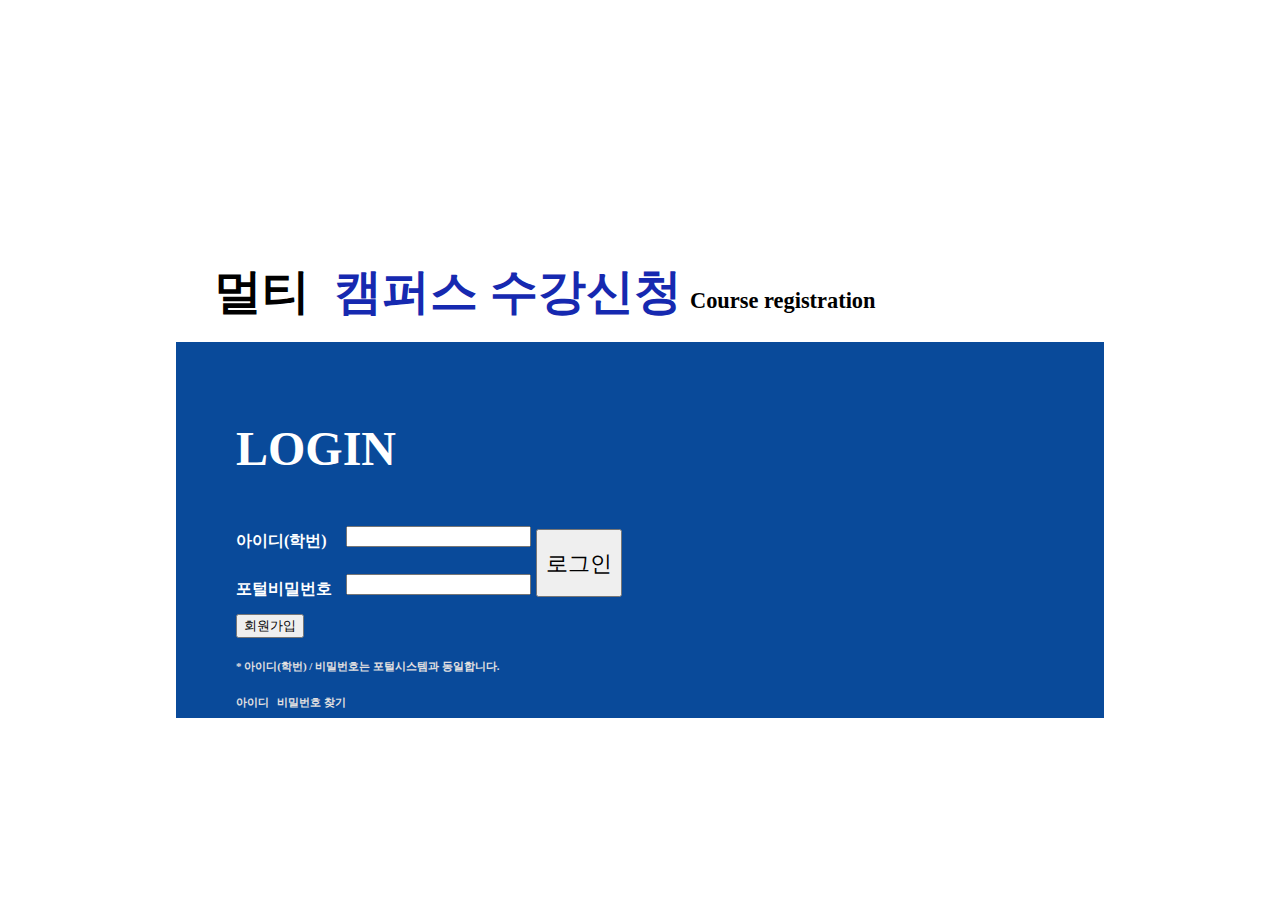
<file: index.html>
<!DOCTYPE html>
<html>
<head>
<meta charset="UTF-8">
<title>SMPJ</title>
<link rel="stylesheet" href="/css/index.css">
<script src="/js/index.js"></script>
</head>

<body>
<div id="login">
	<div class="tit">
		<h1>
			<font size="30" color=black>멀티</font>
			&nbsp;
			<font size="30" color=#165298B>캠퍼스 수강신청</font> 
			<span style="font-size:0.7em;">Course registration</span>
	
		</h1>
	</div>

	<div class=login_con>
	<div id=test>
			</div>
		<form name="mainForm" method="post" autocomplete="off">
		<h3>
			<font size="26" color=white>LOGIN</font>
			
		</h3>
		
	
		
	<div class=login_area>
		<div class="id_w">

			<p>
				<label for="id">아이디(학번)</label>
				<span>
					<input type="text" name="stuno" id="stuno">
				</span>
				</p>
		
				
				
			<p>
				<label for="pw">포털비밀번호</label>
				<span>
					<input type="password"  name="pwd" id="pwd">
				</span>
				</p>
				<input type="button" value="로그인" class="btn_login" onclick="checkId()"/>
				<input type="button" value="회원가입" class="btn_sign_up" onclick="location.href='signup.html'"/>
				<p class="txt">* 아이디(학번) / 비밀번호는 포털시스템과 동일합니다.</p>
				<p class="txt">
					<a style ="cursor:pointer;">아이디</a>
					&nbsp;
					<a style="cursor:pointer;">비밀번호 찾기</a>
		</p>
		</div>
		
	</div>

</form>
</div>
</div>
</body>
</html>
</file>
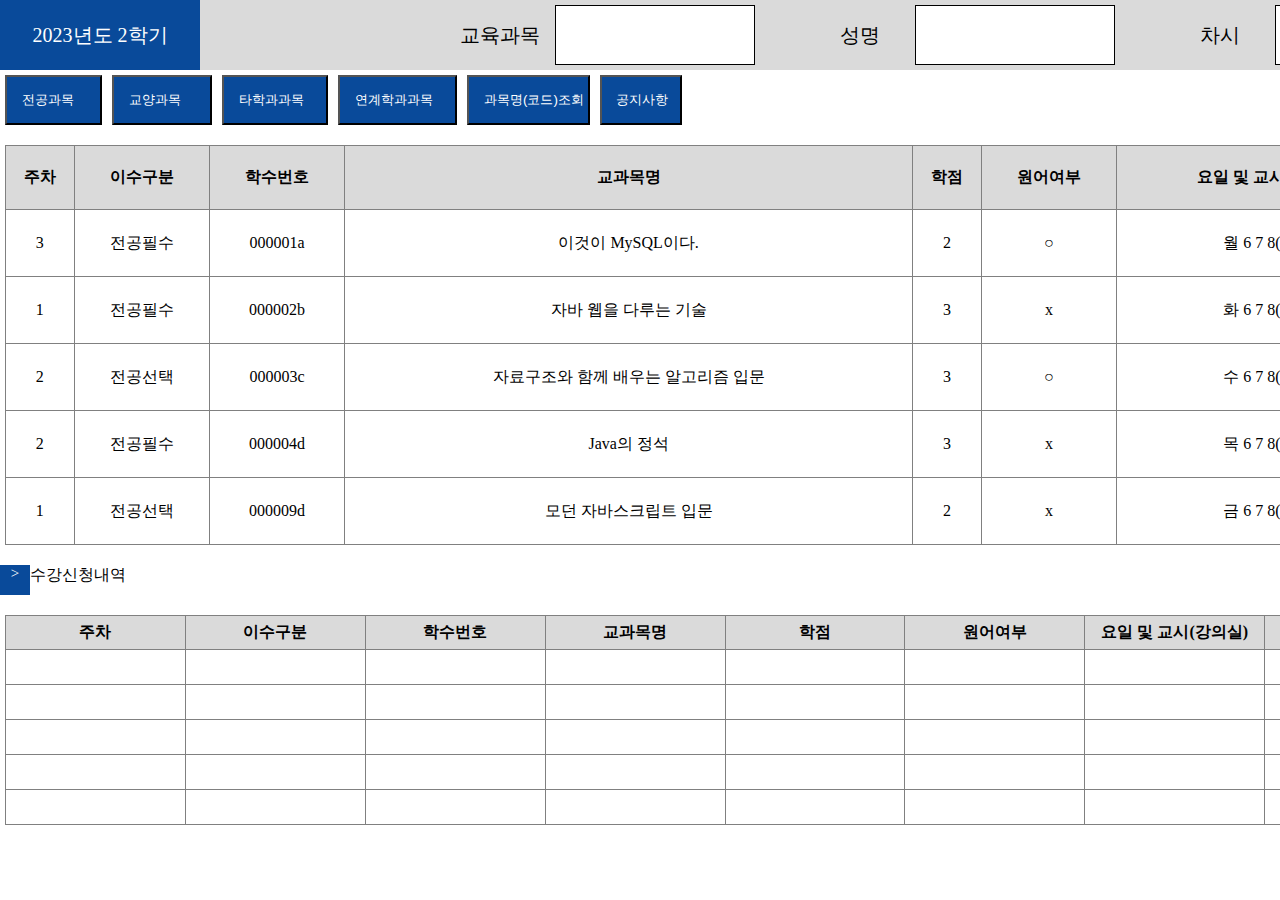
<file: login.html>
<!DOCTYPE html>
<html>
<head>
<meta charset="UTF-8">
<title>registration</title>
<meta name="viewport" content="width=device-width, initial-scale=1.0">
<script src="https://ajax.googleapis.com/ajax/libs/jquery/3.5.1/jquery.min.js"></script>
<link rel="stylesheet" href="/css/login.css">
<script src="/js/login.js"></script>

</head>
<body>

<div id="head_bar">
	<div class="one">2023년도 2학기</div>
	<div class="ttt"> 교육과목 </div>
	
	<div class="ttt_1"></div>
	
	<div class="ttt"> 성명 </div>
	<div class="ttt_1"></div>
	
	<div class="ttt"> 차시 </div>
	<div class="ttt_1">2차시</div>
</div>


<div id="btn_bar">
	<input type="button" value="    전공과목       " class="btn" />
	<input type="button" value="    교양과목        " class="btn"/>
	<input type="button" value="    타학과과목      " class="btn"/>
	<input type="button" value="    연계학과과목      " class="btn"/>
	<input type="button" value="    과목명(코드)조회 " class="btn"/>
	<input type="button" value="    공지사항   " class="btn"/>
</div>


<div id=list_head>
	<table border="1" id="sub_list">
	<tr class="tr">
		<th>주차</th>
		<th>이수구분</th>
		<th>학수번호</th>
		<th>교과목명</th>
		<th>학점</th>
		<th>원어여부</th>
		<th>요일 및 교시(강의실)</th>
		<th>개설학과</th>
		<th>교강사</th>
		<th>신청</th>
		</tr>
			<tr>
				<td>3</td>
				<td>전공필수</td>
				<td>000001a</td>
				<td>이것이 MySQL이다.</td>
				<td>2</td>
				<td>○</td>
				<td>월 6 7 8(483a)</td>
				<td>컴퓨터공학과</td>
				<td>우재남</td>
				<td><input type ="button" value="신청" class="list_btn_1" /></td>
			</tr>
			
			<tr>
				<td>1</td>
				<td>전공필수</td>
				<td>000002b</td>
				<td>자바 웹을 다루는 기술</td>
				<td>3</td>
				<td>x</td>
				<td>화 6 7 8(583a)</td>
				<td>컴퓨터공학과</td>
				<td>이병승</td>
				<td><input type ="button" value="신청" class="list_btn_2"/></td>
			</tr>
			<tr>
				<td>2</td>
				<td>전공선택</td>
				<td>000003c</td>
				<td>자료구조와 함께 배우는 알고리즘 입문</td>
				<td>3</td>
				<td>○</td>
				<td>수 6 7 8(683c)</td>
				<td>컴퓨터공학과</td>
				<td>강민</td>
				<td><input type ="button" value="신청" class="list_btn_3"/></td>
			</tr>
			<tr>
				<td>2</td>
				<td>전공필수</td>
				<td>000004d</td>
				<td>Java의 정석</td>
				<td>3</td>
				<td>x</td>
				<td>목 6 7 8(983a)</td>
				<td>컴퓨터공학과</td>
				<td>남궁 성</td>
				<td ><input type ="button" value="신청" class="list_btn_4"/></td>
			</tr>
			<tr>
				<td>1</td>
				<td>전공선택</td>
				<td>000009d</td>
				<td>모던 자바스크립트 입문</td>
				<td>2</td>
				<td>x</td>
				<td>금 6 7 8(441a)</td>
				<td>컴퓨터공학과</td>
				<td>서재원</td>
				<td><input type ="button" value="신청" class="list_btn_5" /></td>
	
			

	</table>

</div>

<div id=list_jpg>

	<div class=jpg>
	>
	</div>

	<div>
		 수강신청내역
	</div>

</div>




<div class= temp_bar>
<table border="1" id="last_list">
	<tr class="tr" id="chk_append">
		<th>주차</th>
		<th>이수구분</th>
		<th>학수번호</th>
		<th>교과목명</th>
		<th>학점</th>
		<th>원어여부</th>
		<th>요일 및 교시(강의실)</th>
		<th>개설학과</th>
		<th>교강사</th>
		<th>신청</th>
		</tr>
		
		<tr id="add_1" class="temp_1">
			<td class="deltd_1"></td>
			<td class="deltd_1"></td>
			<td class="deltd_1"></td>
			<td class="deltd_1"></td>
			<td class="deltd_1"></td>
			<td class="deltd_1"></td>
			<td class="deltd_1"></td>
			<td class="deltd_1"></td>
			<td class="deltd_1"></td>
			<td><input type ="button" value="취소" class="delete_btn_1"/></td> 
		</tr>
		
		<tr id="add_2" class="temp_2">
			<td class="deltd_2"></td>
			<td class="deltd_2"></td>
			<td class="deltd_2"></td>
			<td class="deltd_2"></td>
			<td class="deltd_2"></td>
			<td class="deltd_2"></td>
			<td class="deltd_2"></td>
			<td class="deltd_2"></td>
			<td class="deltd_2"></td>
			<td><input type ="button" value="취소" class="delete_btn_2"/></td>
		</tr>
		<tr id="add_3" class="temp_3">
			<td class="deltd_3"></td>
			<td class="deltd_3"></td>
			<td class="deltd_3"></td>
			<td class="deltd_3"></td>
			<td class="deltd_3"></td>
			<td class="deltd_3"></td>
			<td class="deltd_3"></td>
			<td class="deltd_3"></td>
			<td class="deltd_3"></td>
			<td><input type ="button" value="취소" class="delete_btn_3"/></td>
		</tr>
		
		<tr id="add_4" class="temp_4">
			<td class="deltd_4"></td>
			<td class="deltd_4"></td>
			<td class="deltd_4"></td>
			<td class="deltd_4"></td>
			<td class="deltd_4"></td>
			<td class="deltd_4"></td>
			<td class="deltd_4"></td>
			<td class="deltd_4"></td>
			<td class="deltd_4"></td>
			<td><input type ="button" value="취소" class="delete_btn_4"/></td>
		</tr>
		<tr id="add_5" class="temp_5">
			<td class="deltd_5"></td>
			<td class="deltd_5"></td>
			<td class="deltd_5"></td>
			<td class="deltd_5"></td>
			<td class="deltd_5"></td>
			<td class="deltd_5"></td>
			<td class="deltd_5"></td>
			<td class="deltd_5"></td>
			<td class="deltd_5"></td>
			<td><input type ="button" value="취소" class="delete_btn_5"/></td>
		</tr>
</table>
</div>
</body>
</html>
</file>
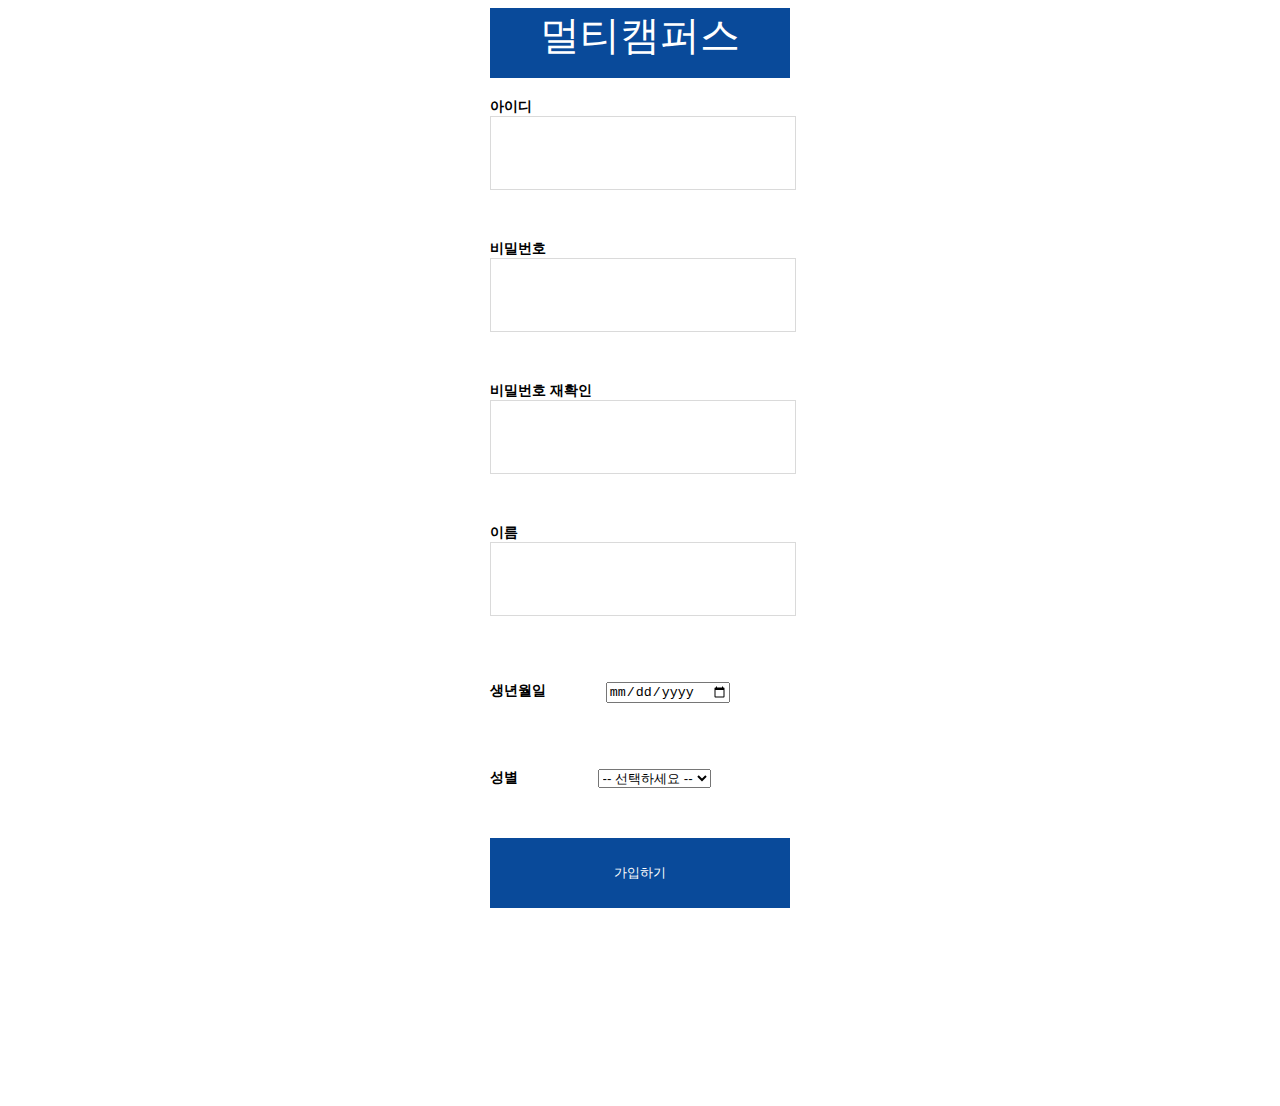
<file: signup.html>
<!DOCTYPE html>
<html>
<head>
<meta charset="UTF-8">
<title>SIGN</title>
<meta name="viewport" content="width=device-width, initial-scale=1.0">
<link rel="stylesheet" href="/css/signup.css">
<script src="/js/signup.js"></script>

</head>
<body>

<div id=header>
	멀티캠퍼스
</div>

	<div id=design>
		<div class="tm">
				<p class="txt">아이디</p>
				<input type="text" onblur="this.placeholder='아이디를 입력해주세요'"class="btn" id="id"/>
		</div>
		
		<div class="tm">
				<p class="txt">비밀번호</p>
				<input type="password" onblur="this.placeholder='8자리 이상 입력해주세요' "class="btn" id="pw"/>
		</div>
		<div class="tm">
				<p class="txt">비밀번호 재확인</p>
				<input type="password" onblur="this.placeholder='비밀번호를 다시 입력해주세요' "class="btn" id="re_pw"/>
		</div>
		<div class="tm">
				<p class="txt">이름</p>
				<input type="text" onblur="this.placeholder='이름을 입력해주세요'" class="btn" id="nam"/>
		</div>
		<div class="tm">
				<form>
				<p class="txt">생년월일</p>
				<p><input type="date"></p>
				</form>
		</div>
		<div class="tm">
				<p class="txt">성별</p>
				
				<form>
				<select id="gen" name="gen">
				  <option value="">-- 선택하세요 --</option>
				    <option value="men">남</option>
				    <option value="girl">여</option>
				      <option value="no">선택안함</option>
				  </select>
				 </form>
		</div>
		<div id="sign">
		<input type="button" value="가입하기" id="login" onclick="checkLog()"/>
		</div>
</div>

</body>
</html>
</file>
<file: css/index.css>
ol, ul{
list-style:none;
}


#login .login_con .menu>ul li:nth-child(1){

margin-bottom: 20px;
}
#login .login_con .menu>ul li:nth-child(2){

margin-bottom: 20px;
}
#login .login_con .menu>ul li:nth-child(3){

margin-bottom: 20px;
}
#login .login_con .menu>ul li:nth-child(4){

margin-bottom: 20px;
}


#login .login_con .menu>ul li{
width:175px;
}

#login{
position: absolute;
top:50%;
left:50%;
margin:-190px 0 0 -464px;
width: 928px;
height:400px;

}
#login .tit{
margin-bottom: 18px;


}
#login .tit h1{
margin: 0 22px 0 38px;


}
#login .login_con{
box-sizing:border-box;
padding:60px 60px 0 60px;
background-color:#094a9a;
height:500x;
width:928px;
}
#login .login_con h3{
margin-bottom: 34px;
}
#login .login_con .login_area{
position: relative;
overflow : hedden;
}
#login .login_con .login_area>div{
overflow:hidden;
}
#login .id_w{
position: relative;
}

#login .id_w>p{
table-layout: fixed;
display: table;
margin-bottom : 8px;
}
#login .id_w>p>label{
display: table-cell;
width: 110px;
height: 32px;
vertical-align : middle;
color : #fff;
font-weight:bold;
}
#login .id_w .txt {
    padding-top: 10px;
    font-weight: bold;
    color: #e2e0e1;
    font-size: 11px;
}

 .btn_login {
    display: block;
    position: absolute;
    top: 19px;
    left: 300px;
    box-sizing: border-box;
    padding-top: 4px;
    width: 86px;
    height: 68px;
    cursor: pointer;
    font-size: 22px;
    font-weight: 20px;
 
    }
</file>
<file: css/login.css>
* {
  box-sizing: border-box;
  padding: 0;
  margin: 0 auto;}
  

#head_bar{
	overflow:visible;
	height:70px;
	width:2000px;
	background-color: #dadada;
}

#head_bar .one{
	float:left;
	height:70px;
	width:200px;
	font-size:20px;
	text-align: center;
	line-height:70px;
	background-color: #094a9a;
	color:#fff;
	box-sizing: border-box;
	margin-right: 200px;

}

#head_bar .ttt{
	float:left;
	height:70px;
	width:200px;
	line-height:70px;
	text-align: center;
	font-size:20px;
	margin-right:-50px;

	

}

#head_bar .ttt_1{
	float:left;
	background-color: white;
	text-align: center;
	line-height:60px;
	height:60px;
	width:200px;
	font-size:20px;
	border:solid 1px black;
	margin :5px;
}

#btn_bar {
	margin :5px;
}

#btn_bar .btn{
	float:left;
	background-color: #094a9a;
	width:100x;
	height:50px;
	margin-right:10px;
	text-align: center;
	color:#fff;
	margin-bottom: 20px;
}

#list_head {
	height:450px;
	width:2000px;
	text-align: center;
	margin-left: 0px;
	white-space:nowrap;
}

#sub_list {
	float:left;
	text-align: center;
	height:400px;
	width:1800px;
	margin-left: 5px;
	border-collapse : collapse;
	margin-bottom: 20px;

 }
.tr th{
  background-color: #dadada;
 }
 
.list_btn {
	height:35px;
	width:45px;
	background-color: #094a9a;
	color:#fff;
}
.jpg{
float:left;
	width:30px;
	height:30px;
	background-color: #094a9a;
	color:#fff;
	text-align: center;
	font-size:15px;


}

#list_jpg{
	float:left;
	width:1000px;
	margin-bottom: 20px;
}

#last_list{
float:left;
	text-align: center;
	height:210px;
	width:1800px;
	margin-left: 5px;
	border-collapse : collapse;
	margin-bottom: 20px;
	table-layout: fixed;
}
</file>
<file: css/signup.css>
input:focus {outline: none;}

#login{
text-align: center;
width:300px;
height:70px;
border: 0px;
background-color:#094a9a;
color:#fff;
cursor:pointer;
}
#header{
	display:block;
	text-align: center;
	margin : 0 auto;
	width:300px; 
	height:70px;
	left:50%;
	font-size:40px;
	background-color: #094a9a; 
	color:#fff;
}
#design div{
	text-align: center;

}

#design{
	height:1000px;
	width:300px;
	margin: 0 auto;
	
}

.txt{
float:left;
margin:0;
padding:0;
cursor: pointer;
font-size: 14px;
font-weight: 700;

}

.btn{
border:solid 1px #dadada;
width:300px;
height:70px;
padding-bottom: 1px;
}

.tm{
padding-bottom: 50px;
}

#design:nth-child(2){
	padding-top: 20px;
}
</file>
